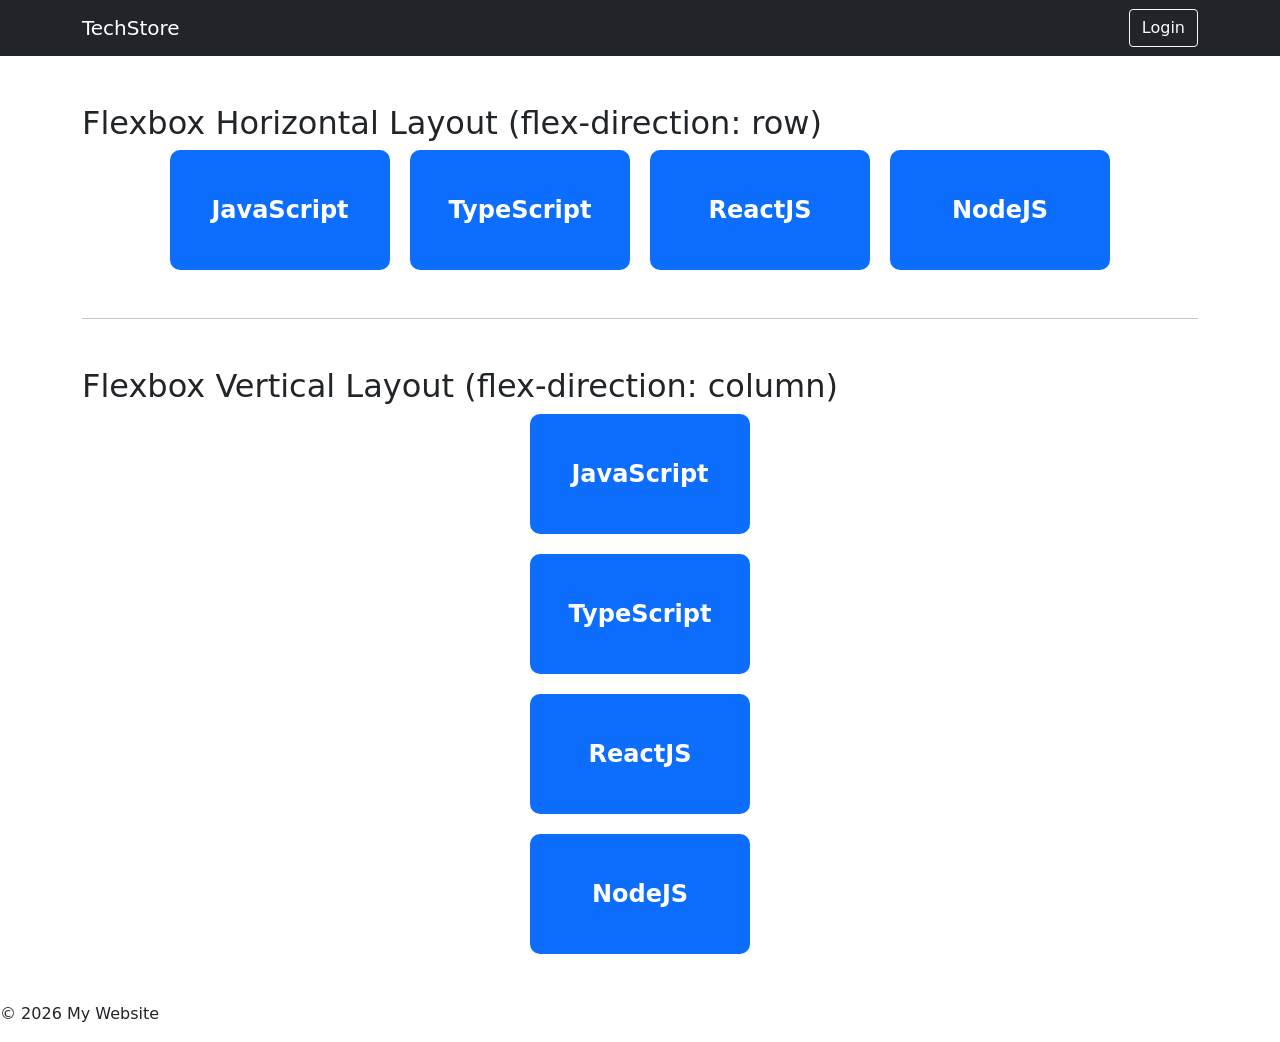
<file: day2/index.html>
<html>
<head>
    <title>Flexbox Example</title>
    <link rel="stylesheet" type="text/css" href="./css/bootstrap.min.css"/>
    <link rel="stylesheet" type="text/css" href="style.css">

</head>
<body>

    <!-- Navbar -->
    <nav class="navbar navbar-dark bg-dark">
        <div class="container">
            <a href="#" class="navbar-brand">TechStore</a>

            <button class="btn btn-outline-light">
                Login
            </button>
        </div>
    </nav>
    

    <!-- Flexbox Section -->
    <div class="container my-5">

        <!-- Horizontal Flexbox Section -->
        <h2 class="section-title">
            Flexbox Horizontal Layout (flex-direction: row)
        </h2>

        <div class="books-horizontal">
            <div class="book">JavaScript</div>
            <div class="book">TypeScript</div>
            <div class="book">ReactJS</div>
            <div class="book">NodeJS</div>
        </div>

        <hr class="my-5">

        <!-- Vertical Flexbox Section -->
        <h2 class="section-title">
            Flexbox Vertical Layout (flex-direction: column)
        </h2>

        <div class="books-vertical">
            <div class="book">JavaScript</div>
            <div class="book">TypeScript</div>
            <div class="book">ReactJS</div>
            <div class="book">NodeJS</div>
        </div>

    </div>
    <footer>
        <p>&copy; 2026 My Website</p>   
    </footer>
</body>
</html>
</file>
<file: day2/style.css>
/* ==================================
   Common Book Design
================================== */

.book {
    width: 220px;
    height: 120px;
    

    background-color: #0d6efd;
    color: white;

    font-size: 1.5rem;
    font-weight: bold;

    display: flex;
    justify-content: center;
    align-items: center;

    border-radius: 10px;
}

.book:hover {
    transform: translateY(-5px);

    cursor: pointer;

    box-shadow: 0 5px 15px rgba(0,0,0,0.3);
}

/* ==================================
   Horizontal Flexbox Section
================================== */

.books-horizontal {
    display: flex;

    flex-direction: row;

    flex-wrap: wrap;

    justify-content: center;

    gap: 20px;
}

/* ==================================
   Vertical Flexbox Section
================================== */

.books-vertical {
    display: flex;

    flex-direction: column;

    align-items: center;

    gap: 20px;
}
</file>
